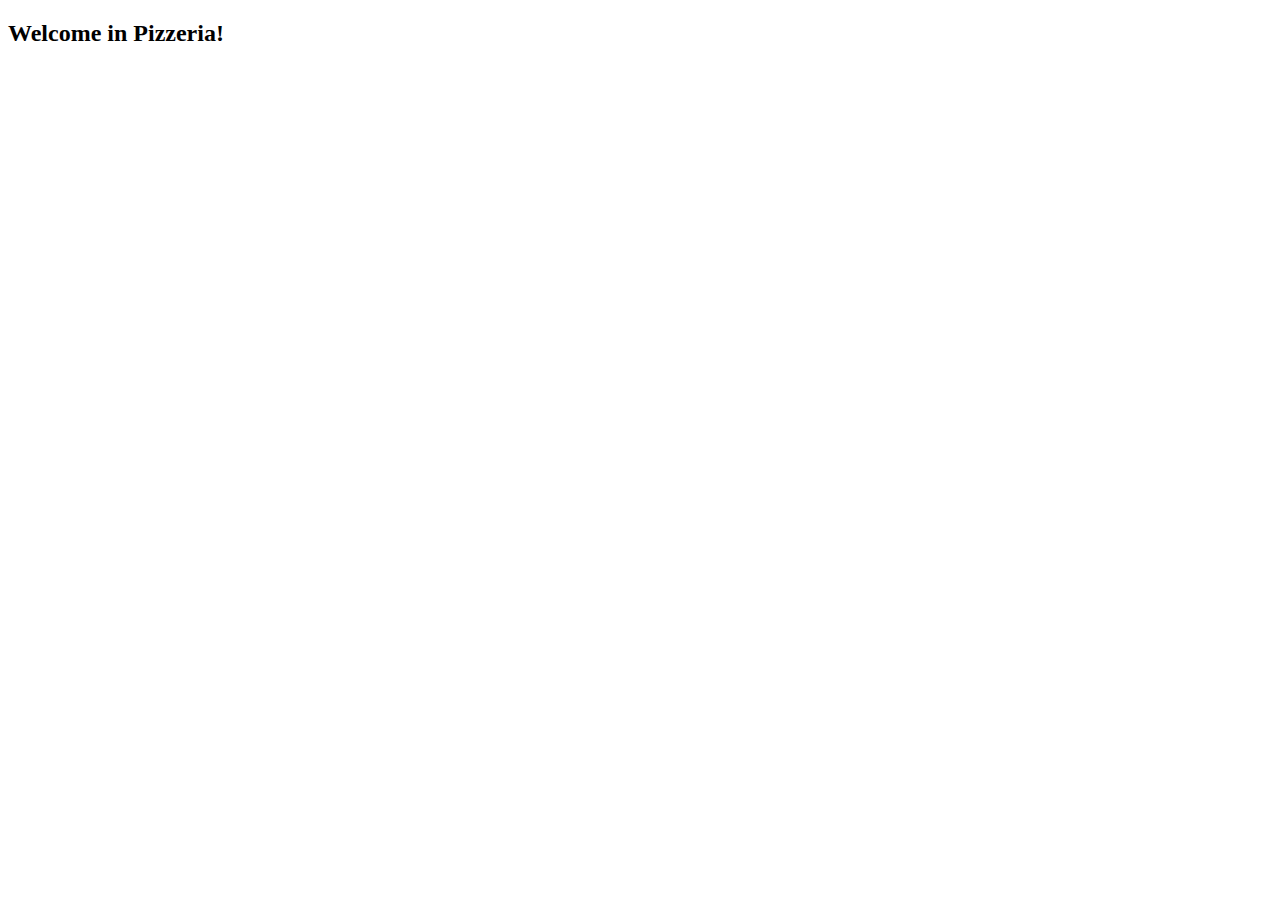
<file: src/main/resources/templates/index.html>
<!DOCTYPE html SYSTEM "http://www.thymeleaf.org/dtd/xhtml1-strict-thymeleaf-4.dtd">
<html xmlns="http://www.w3.org/1999/xhtml"
      xmlns:th="http://www.thymeleaf.org">
<head>
    <meta charset="UTF-8">
    <th:block th:include="template :: scripts_header"></th:block>

    <title>Pizzeria</title>
</head>

<body>
<th:block th:include="template :: navigator"></th:block>
<div class="welcome">
    <h2>Welcome in Pizzeria!</h2>



</div>
<th:block th:include="template :: scripts_footer"></th:block>
</body>


</html>
</file>
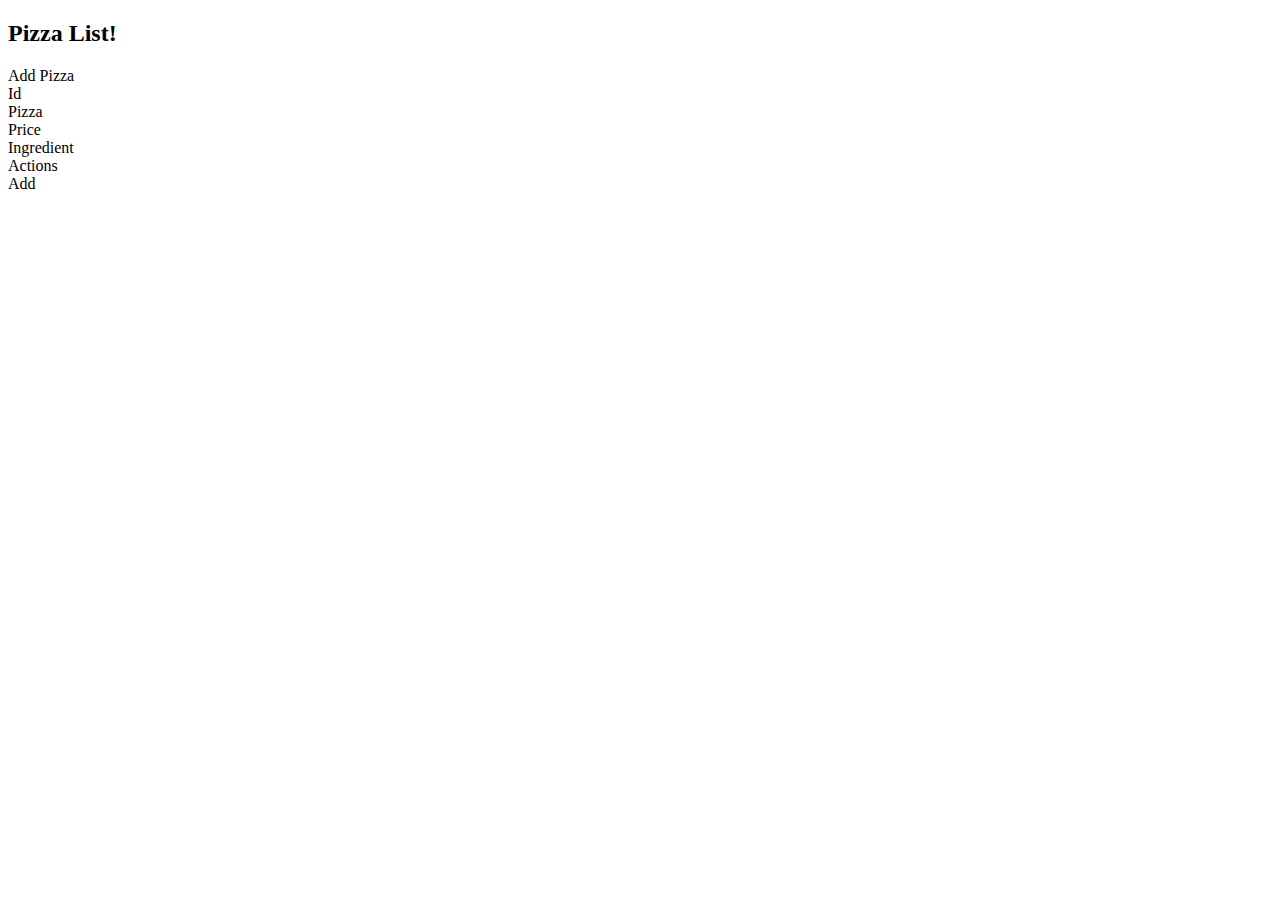
<file: src/main/resources/templates/pizzas.html>
<!DOCTYPE html SYSTEM "http://www.thymeleaf.org/dtd/xhtml1-strict-thymeleaf-4.dtd">
<html xmlns="http://www.w3.org/1999/xhtml"
      xmlns:th="http://www.thymeleaf.org" xmlns:sec="http://www.w3.org/1999/xhtml"

>

<head>
    <meta charset="UTF-8">
    <th:block th:include="template :: scripts_header"></th:block>

    <title>Pizzeria</title>
</head>

<body>
<th:block th:include="template :: navigator"></th:block>
<th:block th:include="template :: messageBox"></th:block>

<div class="container">
    <div class="row welcome-pizzaList"><h2>Pizza List!</h2></div>
    <div sec:authorize="isAuthenticated() && hasRole('ADMIN')" class="row">
        <div class="offset-9 col-3">

            <a th:href="@{/admin/pizzaForm}" class="btn btn-info" role="button"> Add Pizza</a>
        </div>

    </div>
    <div class="row header">
        <div class="col-1">Id</div>
        <div class="col-3">Pizza</div>
        <div class="col-1">Price</div>
        <div class="col-4">Ingredient</div>
        <div th:if="${loggedIn}" class="col-2">Actions</div>
    </div>
    <div class="row table-row" th:each="pizza,i :${pizzas}">
        <div class="col-1" th:text="${pizza.id}"></div>
        <div class="col-3" th:text="${pizza.name}"></div>
        <div class="col-1" th:text="${pizza.price}"></div>
        <div class="col-4">
            <span th:each="ingredient, iterStat: ${pizzas[__${i.index}__].getProducts()}"
                  th:text="!${iterStat.last} ? ${ingredient.name} +', ': ${ingredient.name}">
            </span>
        </div>
        <div th:if="${loggedIn}" class="col-2">
            <a th:href="@{'/addPizzaToCart/' + ${pizza.id}}">Add</a>
        </div>
    </div>
</div>


<th:block th:include="template :: scripts_footer"></th:block>
</body>


</html>
</file>
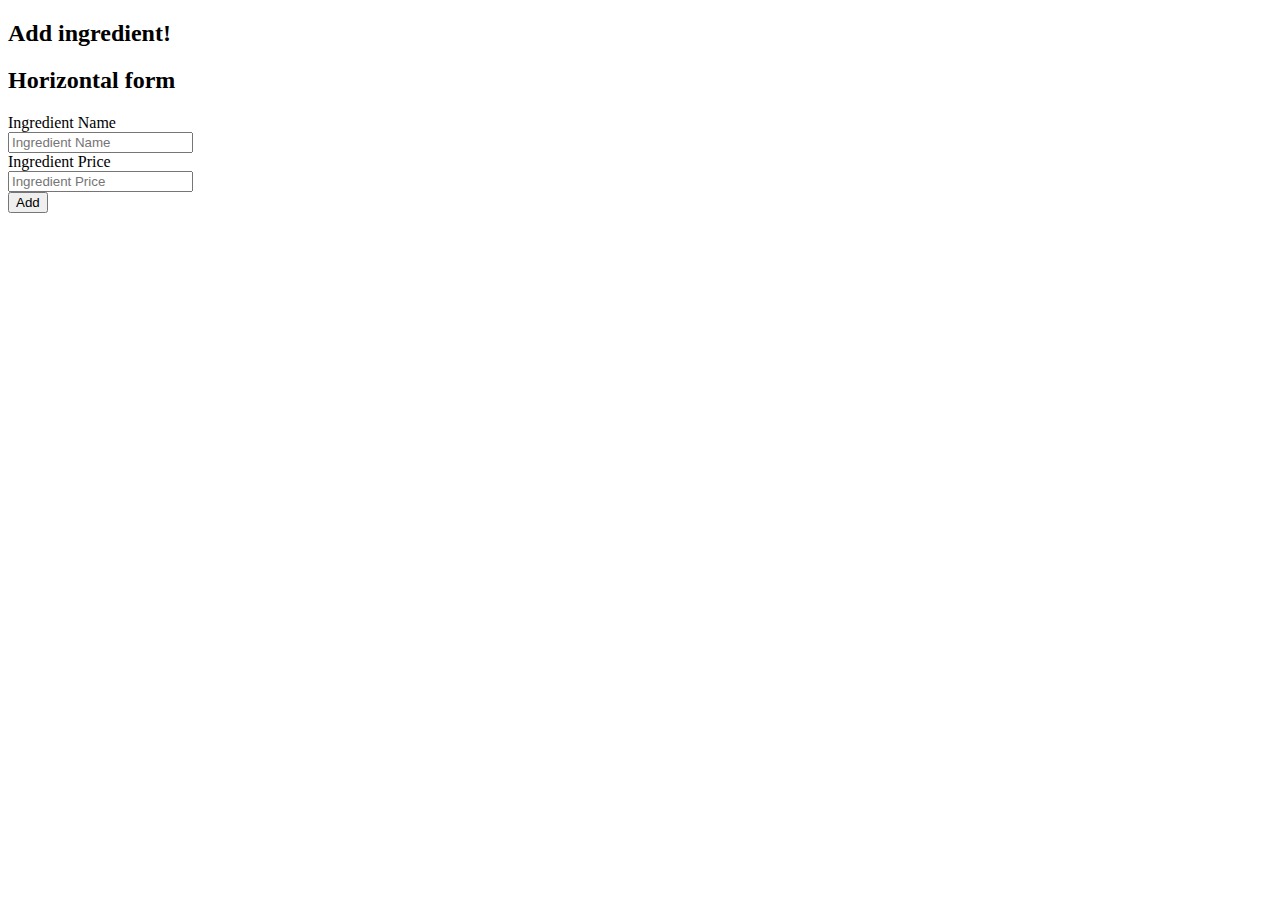
<file: src/main/resources/templates/admin/ingredientForm.html>
<!DOCTYPE html SYSTEM "http://www.thymeleaf.org/dtd/xhtml1-strict-thymeleaf-4.dtd">
<html xmlns="http://www.w3.org/1999/xhtml"
      xmlns:th="http://www.thymeleaf.org">
<head>
    <meta charset="UTF-8">
    <th:block th:include="template :: scripts_header"></th:block>

    <title>Pizzeria</title>
</head>

<body>
<th:block th:include="template :: navigator"></th:block>
<div class="welcome">
    <h2>Add ingredient!</h2>

    <div class="container">
        <h2>Horizontal form</h2>
        <form th:href="@{/admin/addIngredient}" method="post" th:object="${formObject}" >


            <div class="form-group">
                <label for="ingredient" class="col-sm-3 control-label">Ingredient Name</label>
                <div class="col-sm-9">
                    <input type="text" id="ingredient" placeholder="Ingredient Name" class="form-control" name="ingredientName" th:field="*{name}">
                </div>
            </div>
            <div class="form-group">
                <label for="ingredientPrice" class="col-sm-3 control-label">Ingredient Price</label>
                <div class="col-sm-9">
                    <input type="number" id="ingredientPrice" placeholder="Ingredient Price" class="form-control" name="ingredientPrice" th:field="*{price}" step="0.01">
                </div>
            </div>


            <button type="submit" class="btn btn-primary btn-block">Add</button>
        </form>
    </div>



</div>
<th:block th:include="template :: scripts_footer"></th:block>
</body>


</html>
</file>
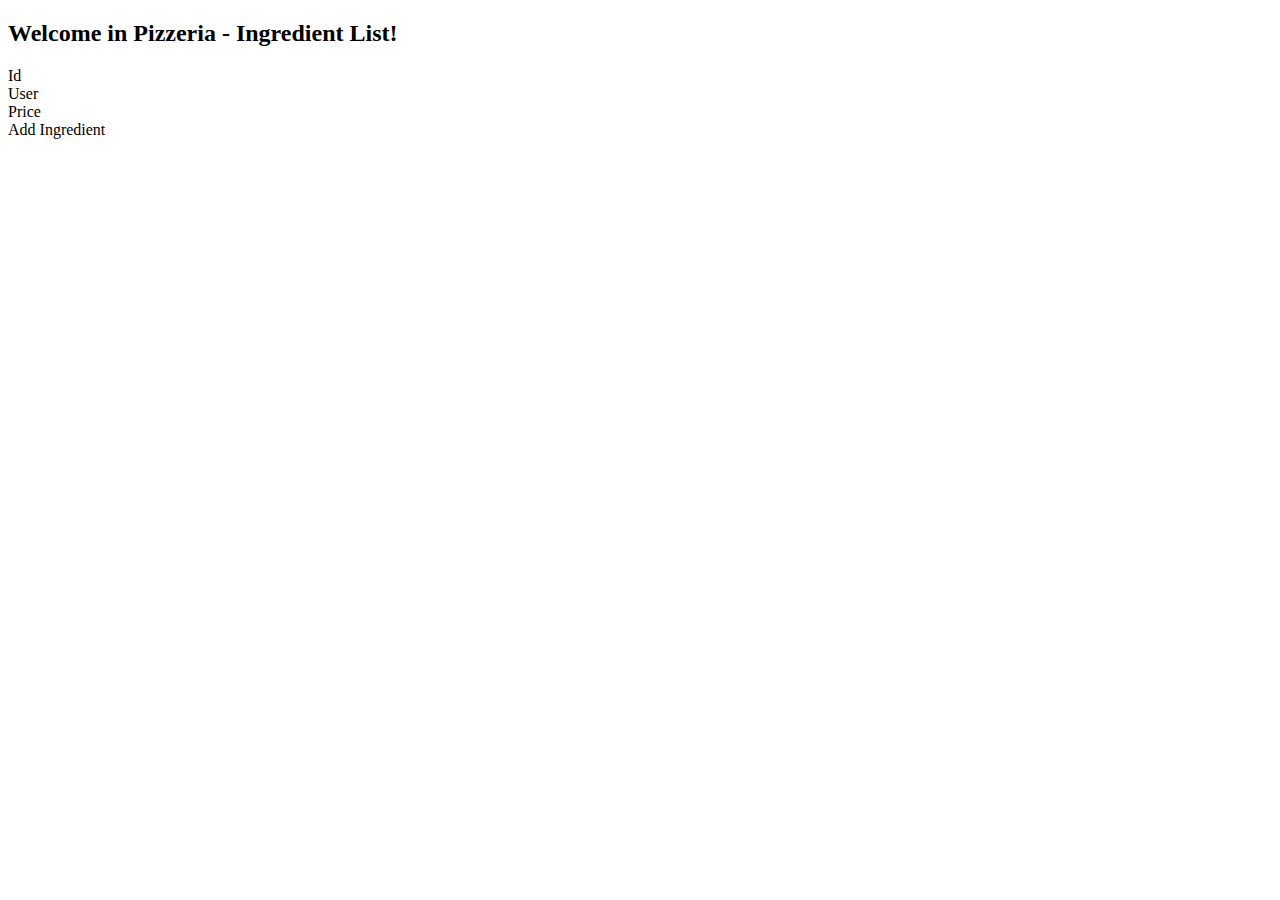
<file: src/main/resources/templates/admin/ingredientList.html>
<!DOCTYPE html SYSTEM "http://www.thymeleaf.org/dtd/xhtml1-strict-thymeleaf-4.dtd">
<html xmlns="http://www.w3.org/1999/xhtml"
      xmlns:th="http://www.thymeleaf.org">
<head>
    <meta charset="UTF-8">
    <th:block th:include="template :: scripts_header"></th:block>

    <title>Pizzeria</title>
</head>

<body>
<th:block th:include="template :: navigator"></th:block>
<div class="welcome">
    <h2>Welcome in Pizzeria - Ingredient List!</h2>
    <div class="container">
        <div class="row header">
            <div class="col-3">Id</div>
            <div class="col-3">User</div>
            <div class="col-3">Price</div>

        </div>
        <div class="row table-row" th:each="ingredient,i :${ingredient_list}">
            <div class="col-3" th:text="${ingredient.id}"></div>
            <div class="col-3" th:text="${ingredient.name}"></div>
            <div class="col-3" th:text="${ingredient.price}"></div>
        </div>
        <a th:href="@{/admin/addIngredient}" class="btn btn-info" role="button"> Add Ingredient</a>
    </div>


</div>
<th:block th:include="template :: scripts_footer"></th:block>
</body>


</html>
</file>
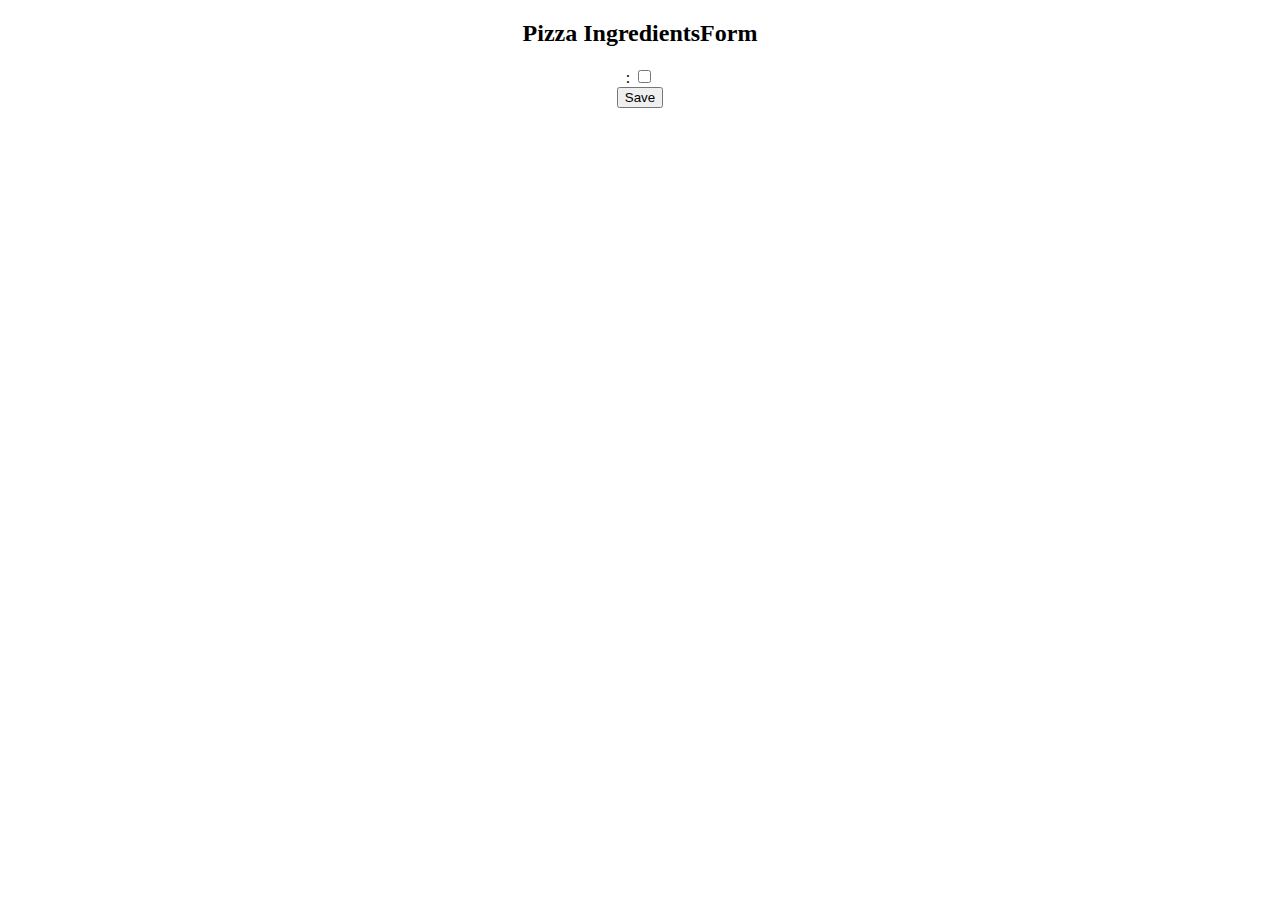
<file: src/main/resources/templates/admin/ingredientsForm.html>
<!DOCTYPE html SYSTEM "http://www.thymeleaf.org/dtd/xhtml1-strict-thymeleaf-4.dtd">
<html xmlns="http://www.w3.org/1999/xhtml"
      xmlns:th="http://www.thymeleaf.org">
<head>
    <meta charset="UTF-8">
    <th:block th:include="template :: scripts_header"></th:block>

    <title>Pizzeria - Pizza IngredientsForm</title>
</head>

<body>
<th:block th:include="template :: navigator"></th:block>


<div class="register form" align="center">

    <h2> Pizza IngredientsForm</h2>


    <form th:href="@{'/admin/ingredients/' + ${formObject.pizzaId}}" method="post" th:object="${formObject}">
        <input type="hidden" th:field="*{pizzaId}" th:value="*{pizzaId}">

        <div class="form-group" th:each="ingredient, index : *{ingredients}">
            <label for="ingredient" th:text="${ingredient.name}">:</label>
            <input type="hidden" th:field="${formObject.ingredients[__${index.index}__].name}"
                   th:value="${formObject.ingredients[__${index.index}__].name}">
            <input type="checkbox" id="ingredient" class="form-control" name="ingredient"
                   th:field="${formObject.ingredients[__${index.index}__].added}">

        </div>


        <button type="submit" class="btn btn-primary btn-block">Save</button>
    </form> <!-- /form -->
</div>
<th:block th:include="template :: scripts_footer"></th:block>
</body>


</html>
</file>
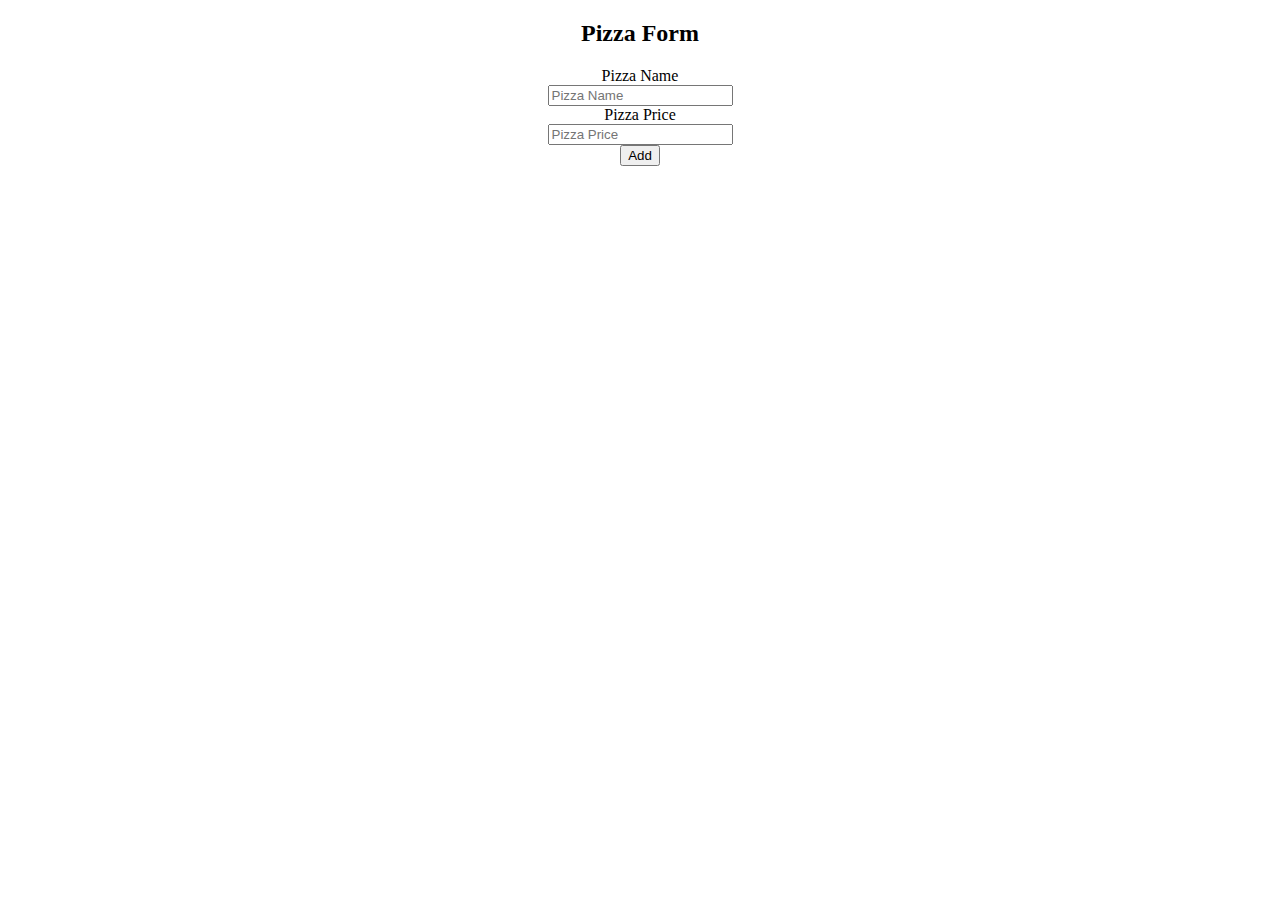
<file: src/main/resources/templates/admin/pizzaForm.html>
<!DOCTYPE html SYSTEM "http://www.thymeleaf.org/dtd/xhtml1-strict-thymeleaf-4.dtd">
<html xmlns="http://www.w3.org/1999/xhtml"
      xmlns:th="http://www.thymeleaf.org">
<head>
    <meta charset="UTF-8">
    <th:block th:include="template :: scripts_header"></th:block>

    <title>Pizzeria- Pizza Form</title>
</head>

<body>
<th:block th:include="template :: navigator"></th:block>


    <div class="pizza form" align="center">

        <h2> Pizza Form </h2>
        <form th:href="@{/admin/pizzaForm}" method="post" th:object="${formObject}">


            <div class="form-group">
                <label for="pizzaName" class="col-sm-3 control-label">Pizza Name</label>
                <div class="col-sm-9">
                    <input type="text" id="pizzaName" placeholder="Pizza Name" class="form-control" name="pizzaName" th:field="*{name}">
                </div>
            </div>
            <div class="form-group">
                <label for="pizzaPrice" class="col-sm-3 control-label">Pizza Price</label>
                <div class="col-sm-9">
                    <input type="number" id="pizzaPrice" placeholder="Pizza Price" class="form-control" name="pizzaPrice" th:field="*{price}" step="0.01">
                </div>
            </div>


            <button type="submit" class="btn btn-primary btn-block">Add</button>
        </form> <!-- /form -->
    </div>
<th:block th:include="template :: scripts_footer"></th:block>
</body>


</html>
</file>
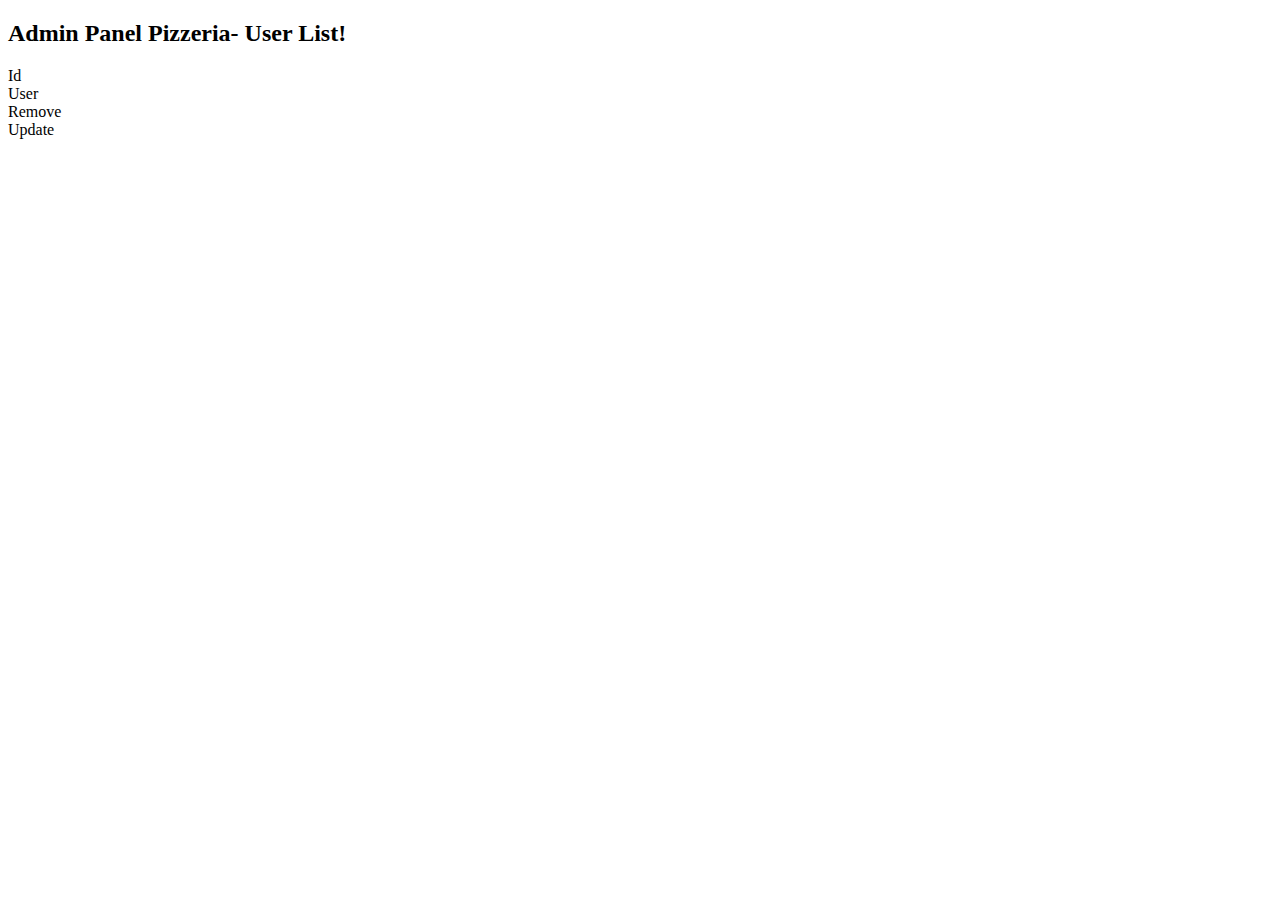
<file: src/main/resources/templates/admin/userlist.html>
<!DOCTYPE html SYSTEM "http://www.thymeleaf.org/dtd/xhtml1-strict-thymeleaf-4.dtd">
<html xmlns="http://www.w3.org/1999/xhtml"
      xmlns:th="http://www.thymeleaf.org">
<head>
    <meta charset="UTF-8">
    <th:block th:include="template :: scripts_header"></th:block>

    <title>Pizzeria</title>
</head>

<body>
<th:block th:include="template :: navigator"></th:block>
<div class="welcome">
    <h2>Admin Panel Pizzeria- User List!</h2>
    <div class="container">
        <div class="row header">
            <div class="col-4">Id</div>
            <div class="col-4">User</div>
        </div>
        <div class="row table-row" th:each="user,i :${user_list}">
            <div class="col-4" th:text="${user.id}"></div>
            <div class="col-4" th:text="${user.username}"></div>
            <div class="offset-1 col-3">
                <div class="col-4"><a th:href="@{'/admin/removeAppUser/' + ${user.id}}">Remove</a></div>
                <div class="col-4"><a th:href="@{'/admin/updateAppUser/' + ${user.id}}">Update</a></div>
            </div>
        </div>
    </div>

</div>
<th:block th:include="template :: scripts_footer"></th:block>
</body>


</html>
</file>
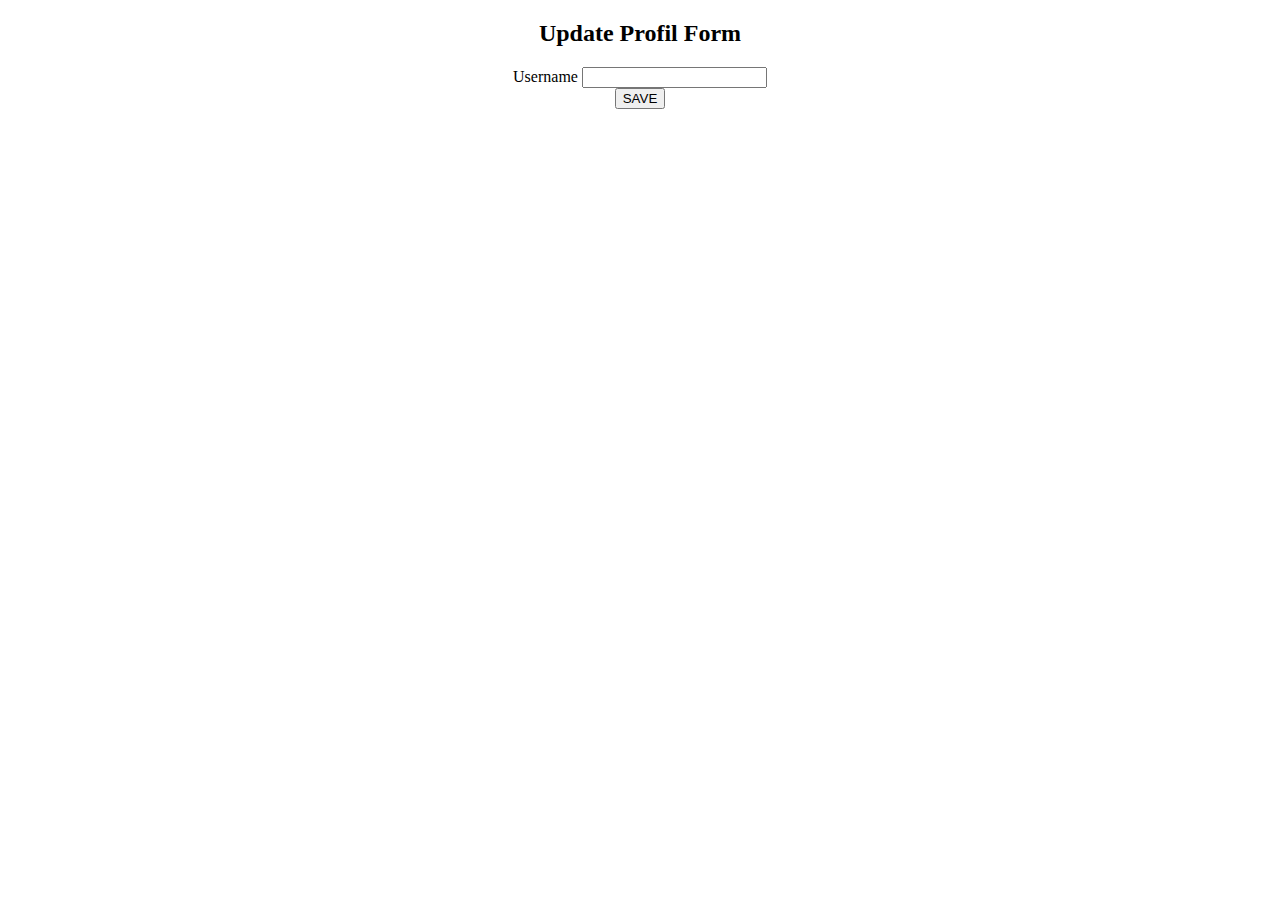
<file: src/main/resources/templates/admin/userToEdit.html>
<!DOCTYPE html SYSTEM "http://www.thymeleaf.org/dtd/xhtml1-strict-thymeleaf-4.dtd">
<html xmlns="http://www.w3.org/1999/xhtml"
      xmlns:th="http://www.thymeleaf.org">
<head>
    <meta charset="UTF-8">
    <th:block th:include="template :: scripts_header"></th:block>

    <title>Pizzeria - Pizza IngredientsForm</title>
</head>

<body>
<th:block th:include="template :: navigator"></th:block>


<div class="register form" align="center">

    <h2> Update Profil Form</h2>

    <form th:href="@{'/admin/updateAppUser' + ${userToEdit.appUserId}}"
          method="post" th:object="${userToEdit}">
        <input type="hidden" th:field="*{appUserId}" th:value="*{appUserId}">
        <div class="form-group">
            <label>Username</label>
            <input class="form-control" type="text" th:field="*{editedUsername}" th:value="*{editedUsername}">
        </div>

        <button class="btn btn-primary" type="submit">SAVE</button>
    </form>
</div>
<th:block th:include="template :: scripts_footer"></th:block>
</body>


</html>
</file>
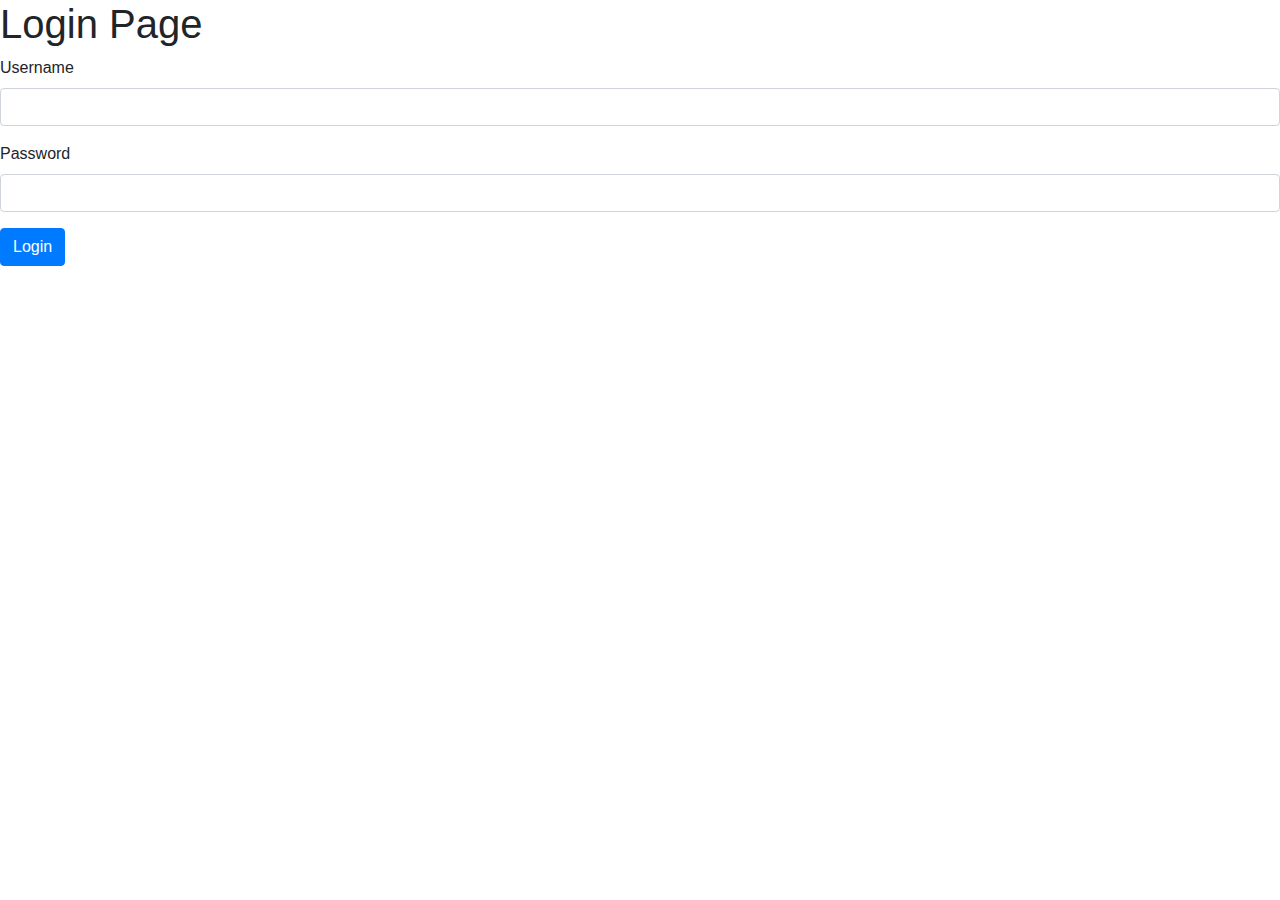
<file: src/main/resources/templates/authorization/login.html>
<!DOCTYPE html SYSTEM "http://www.thymeleaf.org/dtd/xhtml1-strict-thymeleaf-4.dtd">
<html xmlns="http://www.w3.org/1999/xhtml"
      xmlns:th="http://www.thymeleaf.org">

<!DOCTYPE html>
<html lang="en">
<head>
    <title>Login</title>
    <meta charset="utf-8">
    <th:block th:include="template :: scripts_header"></th:block>
    <link href="//maxcdn.bootstrapcdn.com/bootstrap/4.0.0/css/bootstrap.min.css" rel="stylesheet" id="bootstrap-css">
    <script src="//maxcdn.bootstrapcdn.com/bootstrap/4.0.0/js/bootstrap.min.js"></script>
    <script src="//cdnjs.cloudflare.com/ajax/libs/jquery/3.2.1/jquery.min.js"></script>

</head>
<body>
<th:block th:include="template :: navigator"></th:block>

<!--/*
TODO: fix css
*/-->


<main role="main" class="container-login">
    <h1 class="table-head-title">Login Page</h1>
    <form th:href="@{/login}" method="post">
        <div class="form-group">
            <label for="username">Username</label>
            <input class="form-control" type="text" id="username" name="username">
        </div>
        <div class="form-group">
            <label for="password">Password</label>
            <input class="form-control" type="password" id="password" name="password">
        </div>
        <button class="btn btn-primary" type="submit">Login</button>
    </form>
</main>




<th:block th:include="template :: scripts_footer"></th:block>
</body>
</html>
</file>
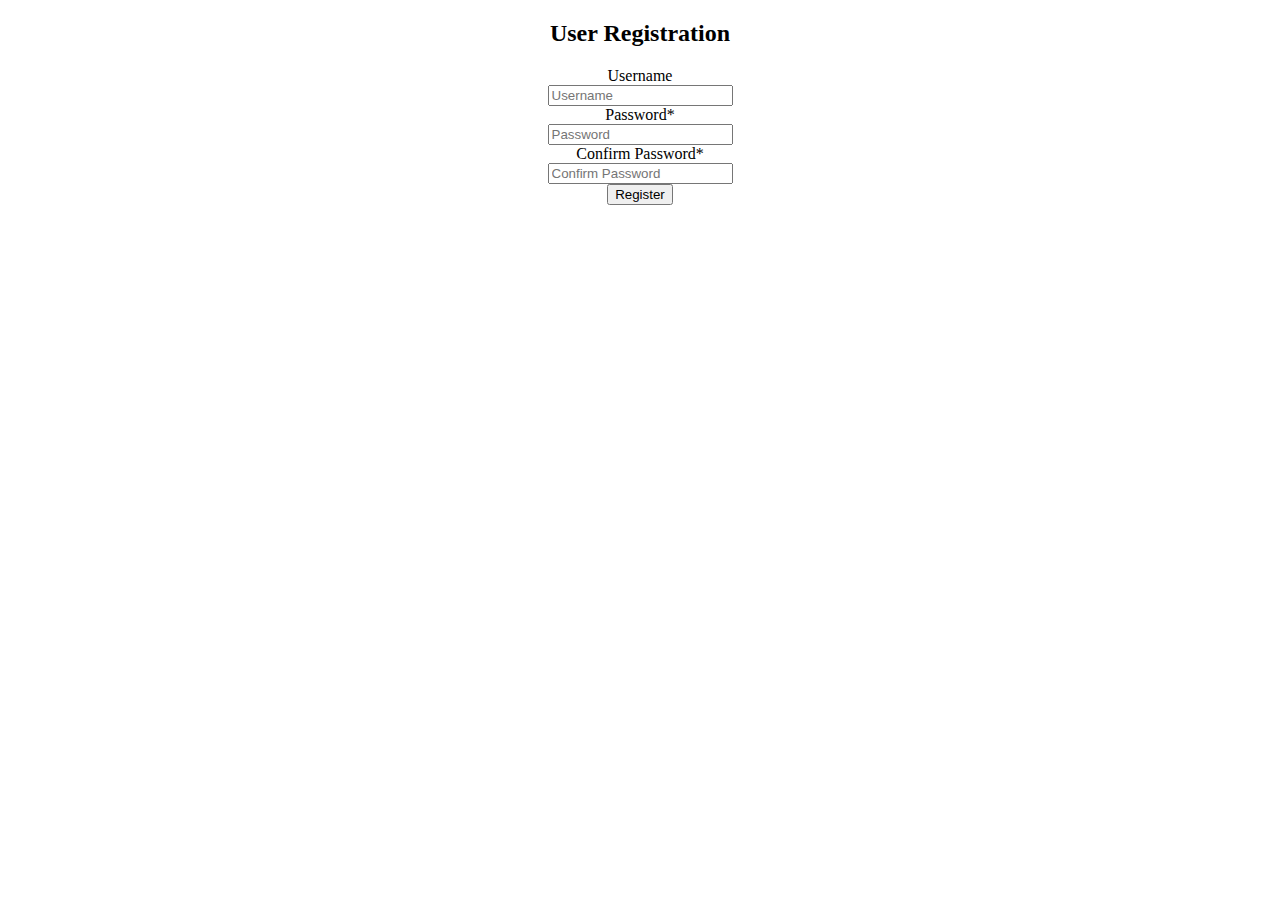
<file: src/main/resources/templates/authorization/register.html>
<!DOCTYPE html SYSTEM "http://www.thymeleaf.org/dtd/xhtml1-strict-thymeleaf-4.dtd">
<html xmlns="http://www.w3.org/1999/xhtml"
      xmlns:th="http://www.thymeleaf.org"
     >

<head>
    <title>Register</title>
    <meta charset="utf-8">
    <meta name="viewport" content="width=device-width, initial-scale=1">
    <th:block th:include="template :: scripts_header"></th:block>


</head>
<body>
<th:block th:include="template :: navigator"></th:block>
<th:block th:include="template :: messageBox"></th:block>

<div class="register form" align="center">

    <h2> User Registration </h2>
    <form th:action="@{/register}" method="post" th:object="${formObject}">


        <div class="form-group">
            <label for="username" class="col-sm-3 control-label">Username</label>
            <div class="col-sm-9">
                <input type="text" id="username" placeholder="Username" class="form-control" name="username" th:field="*{username}">
            </div>
        </div>
        <div class="form-group">
            <label for="password" class="col-sm-3 control-label">Password*</label>
            <div class="col-sm-9">
                <input type="password" id="password" placeholder="Password" class="form-control" name="password" th:field="*{password}">
            </div>
        </div>
        <div class="form-group">
            <label for="passwordConfirm" class="col-sm-3 control-label">Confirm Password*</label>
            <div class="col-sm-9">
                <input type="password" id="passwordConfirm" placeholder="Confirm Password" class="form-control"
                       name="passwordConfirm">
            </div>
        </div>

        <button type="submit" class="btn btn-primary btn-block">Register</button>
    </form> <!-- /form -->
</div>

</body>
</html>
</file>
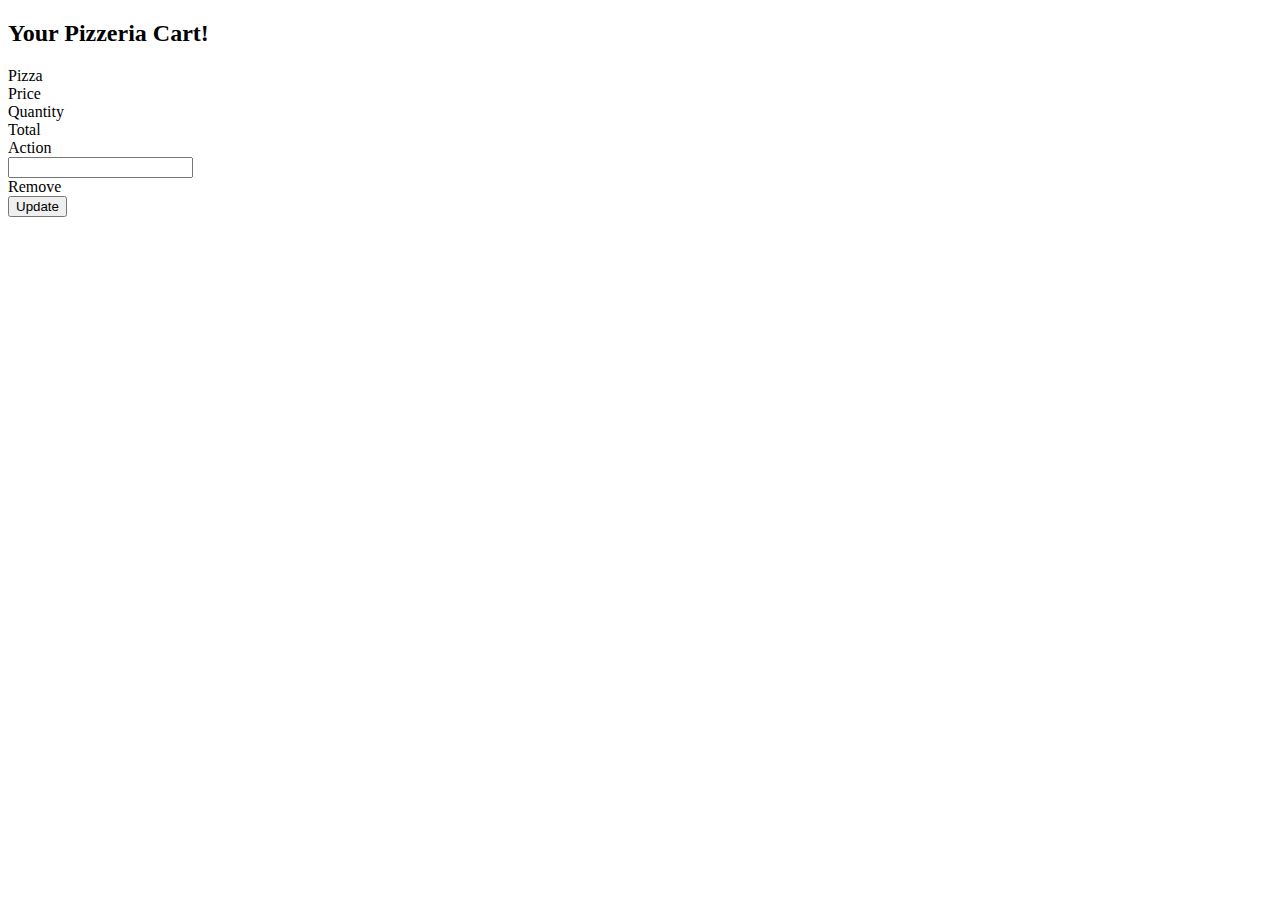
<file: src/main/resources/templates/user/cart.html>
<!DOCTYPE html SYSTEM "http://www.thymeleaf.org/dtd/xhtml1-strict-thymeleaf-4.dtd">
<html xmlns="http://www.w3.org/1999/xhtml"
      xmlns:th="http://www.thymeleaf.org" xmlns:sec="http://www.w3.org/1999/xhtml">
<head>
    <meta charset="UTF-8">
    <th:block th:include="template :: scripts_header"></th:block>

    <title>Pizzeria</title>
</head>

<body>
<th:block th:include="template :: navigator"></th:block>

<h2 class="h2-header">Your Pizzeria Cart!</h2>

<div class="container">
    <form th:action="@{/user/updateCart}" method="post" th:object="${cart}">

        <div class="row header">
            <div class="col-3">Pizza</div>
            <div class="col-1">Price</div>
            <div class="col-2">Quantity</div>
            <div class="col-2">Total</div>
            <div class="offset-1 col-3">Action</div>
        </div>
        <div class="row table-row" th:each="order,i : *{orders}">
            <div class="col-3" th:text="${order.pizza.name}"></div>
            <div class="col-1" th:text="${order.pizza.price}"></div>
            <div class="col-2">
                <input class="w-100" type="hidden" th:field="${cart.orders[__${i.index}__].id}"/>
                <input class="w-100" type="hidden" th:field="${cart.orders[__${i.index}__].pizza}"/>
                <input class="w-100" type="text" th:field="${cart.orders[__${i.index}__].quantity}"/>
            </div>
            <div class="col-2" th:text="${order.pizza.price * order.quantity}"></div>
            <div class="offset-1 col-3">
                <div class="col-6"><a th:href="@{'/user/removeFromCart/' + ${order.id}}">Remove</a></div>
            </div>
        </div>
        <div class="row header">
            <div class="col-3"></div>
            <div class="col-1"></div>
            <div class="col-2"></div>
            <div class="col-2" th:text="${#aggregates.sum(cart.orders.![pizza.price * quantity])}"></div>
            <div class="offset-1 col-3">
                <input class="w-100"type="submit" value="Update">
            </div>
        </div>

    </form>
</div>


<th:block th:include="template :: scripts_footer"></th:block>
</body>


</html>
</file>
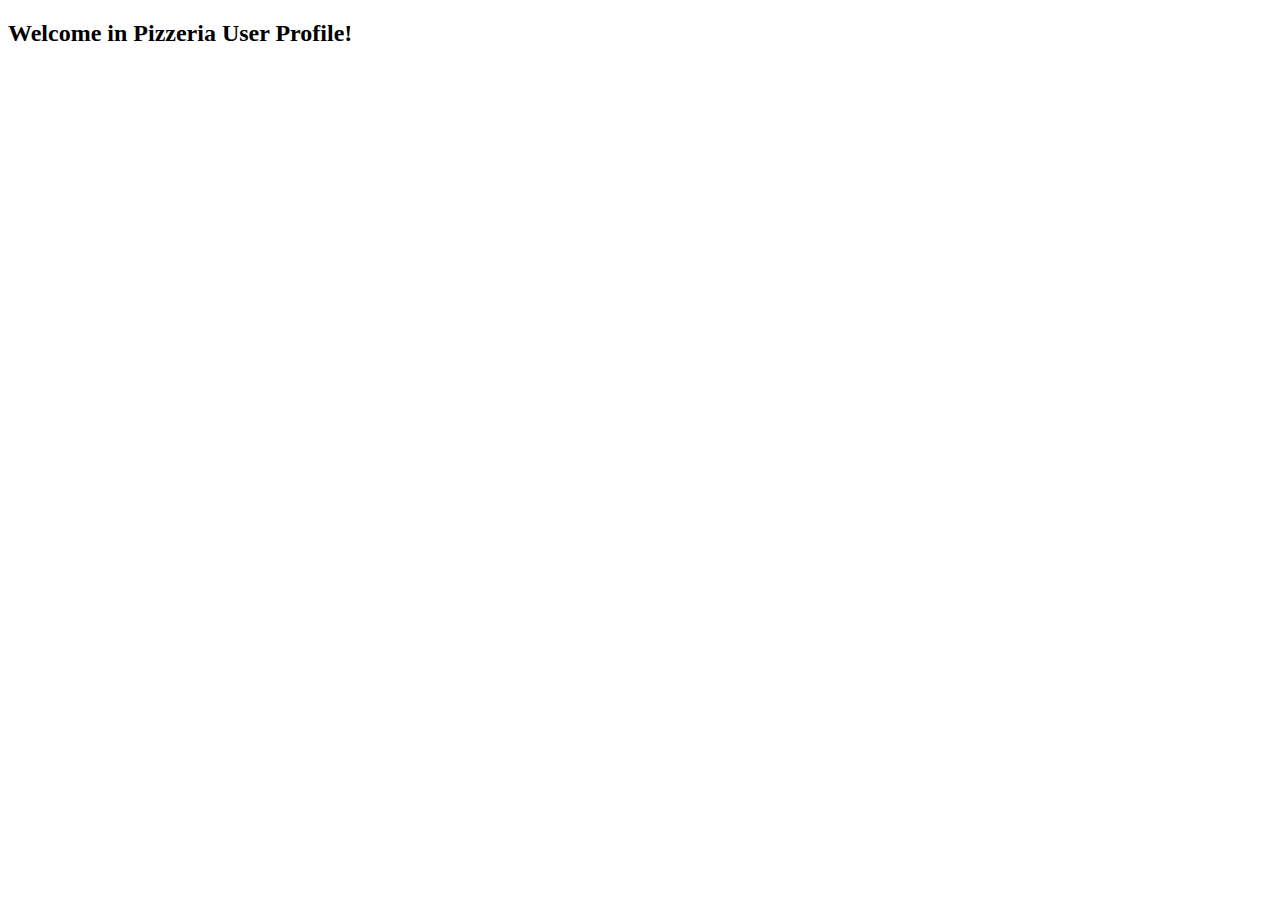
<file: src/main/resources/templates/user/profile.html>
<!DOCTYPE html SYSTEM "http://www.thymeleaf.org/dtd/xhtml1-strict-thymeleaf-4.dtd">
<html xmlns="http://www.w3.org/1999/xhtml"
      xmlns:th="http://www.thymeleaf.org">
<head>
    <meta charset="UTF-8">
    <th:block th:include="template :: scripts_header"></th:block>

    <title>User Profile</title>
</head>

<body>
<th:block th:include="template :: navigator"></th:block>
<div class="welcome">
    <h2>Welcome in Pizzeria User Profile!</h2>



</div>
<th:block th:include="template :: scripts_footer"></th:block>
</body>


</html>
</file>
